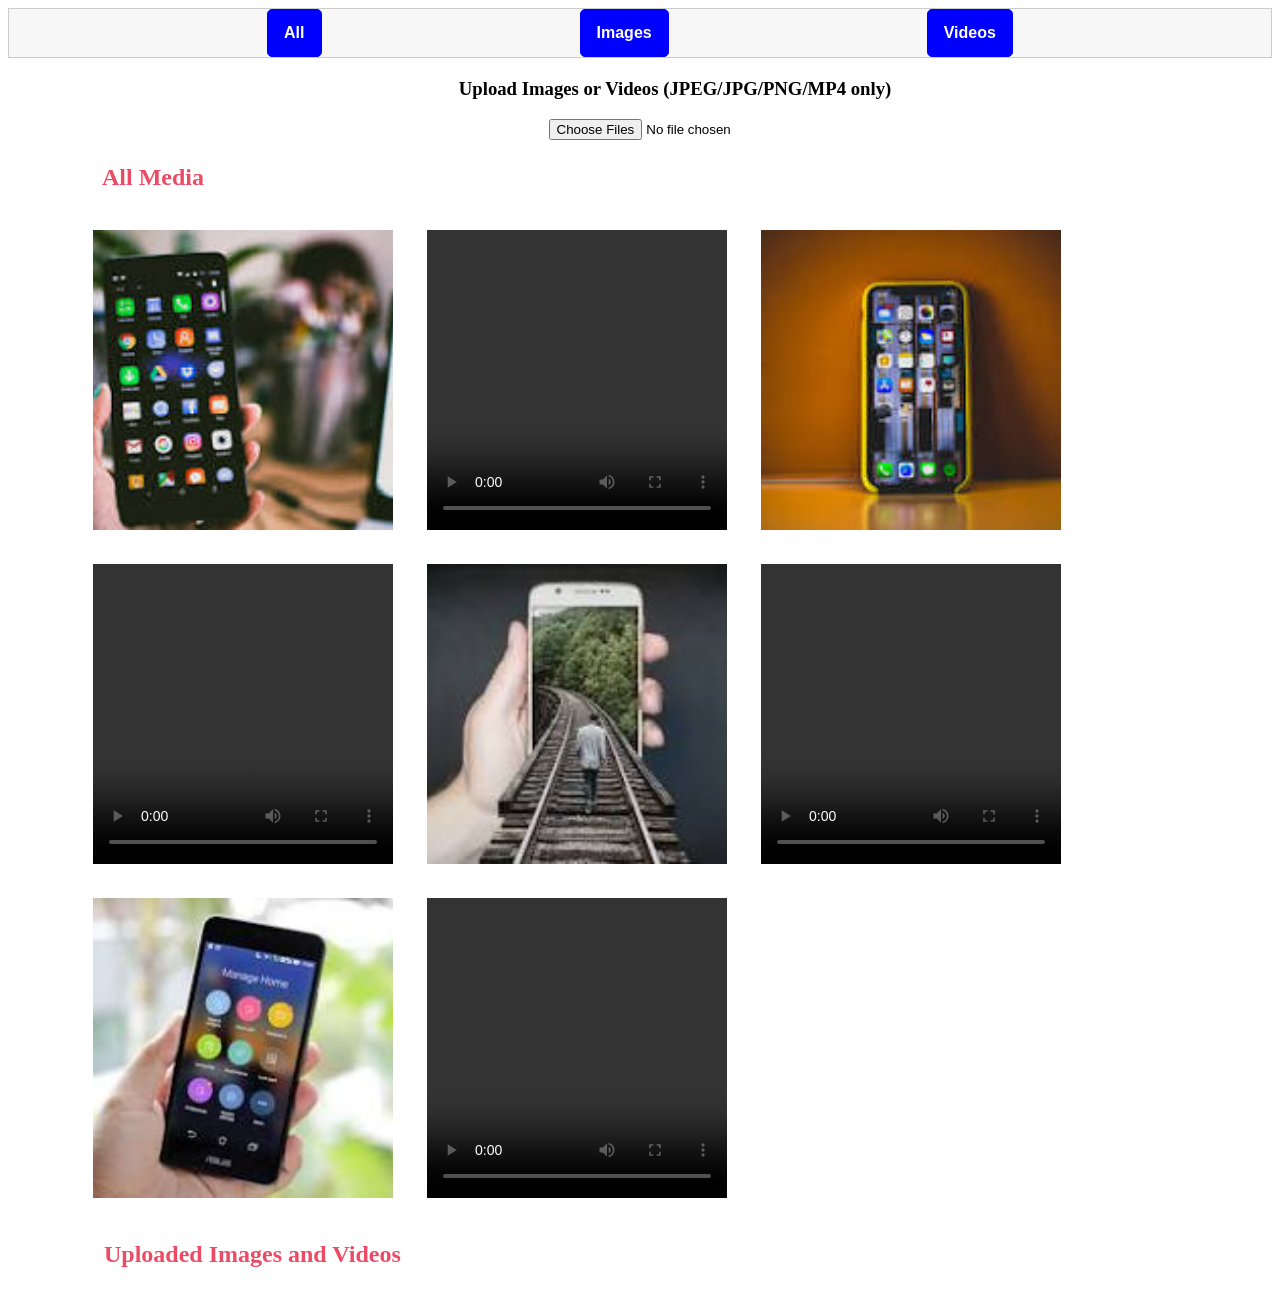
<file: mainproject/index.html>
<!DOCTYPE html>
<html lang="en">
<head>
    <meta charset="UTF-8">
    <meta name="viewport" content="width=device-width, initial-scale=1.0">
    <title>Document</title>
    <link rel="stylesheet" href="index.css">
</head>
<body>
      <div class="tab">
        <button class="tablinks" onclick="openGallery(event, 'All')">All</button>
        <button class="tablinks" onclick="openGallery(event, 'Images')">Images</button>
        <button class="tablinks" onclick="openGallery(event, 'Videos')">Videos</button>
      </div>

      

       
      <div id="All" class="gallery active">
        <div class="upload-section">
          <h3>Upload Images or Videos (JPEG/JPG/PNG/MP4 only)</h3>
          <input type="file" id="fileInput" multiple accept="image/jpeg, image/jpg, image/png, video/mp4" onchange="handleFiles(this.files)">
        </div>
        <h3 id="sideheading">All Media</h3>
        <div id="media-list">
          <img  src="mobile1.jpeg" alt="Placeholder Image" width="300px" height="300px">

          <video  controls width="300px" height="300px">
            <source src="vedio1.mp4" type="video/mp4">
            Your browser does not support the video tag.
          </video> 
          <img  src="mobile2.jpeg" alt="Placeholder Image" width="300px" height="300px">

          <video  controls width="300px" height="300px">
            <source src="vedio4.mp4" type="video/mp4">
            Your browser does not support the video tag.
          </video> 

          <img src="mobile4.jpeg" alt="Placeholder Image" width="300px" height="300px">

          <video  controls width="300px" height="300px">
            <source src="vedio5.mp4" type="video/mp4">
            Your browser does not support the video tag.
          </video> 

          <img  src="images.jpeg" alt="Placeholder Image" width="300px" height="300px">
          
          <video  controls width="300px" height="300px">
            <source src="vedio.mp4" type="video/mp4">
            Your browser does not support the video tag.
          </video> 
          
        </div>
      </div>
      
      <div id="Images" class="gallery">
        <h3 id="sideheading">Image Gallery</h3>
        <div class="image-list">
          <img src="mobile1.jpeg" alt="Placeholder Image" width="300px" height="300px">
          <img src="mobile2.jpeg" alt="Placeholder Image" width="300px" height="300px">
          <img src="mobile4.jpeg" alt="Placeholder Image" width="300px" height="300px">
          <img src="images.jpeg" alt="Placeholder Image" width="300px" height="300px">
        </div>
      </div>
      
      <div id="Videos" class="gallery">
        <h3 id="sideheading">Video Gallery</h3>
        <div class="video-list">
          <video controls width="300px" height="300px">
              <source src="vedio.mp4" type="video/mp4">
              Your browser does not support the video tag.
          </video>
          <video  controls width="300px" height="300px">
            <source src="vedio1.mp4" type="video/mp4">
            Your browser does not support the video tag.
          </video>
          <video controls width="300px" height="300px">
            <source  src="vedio4.mp4" type="video/mp4">
            Your browser does not support the video tag.
          </video>
          <video  controls width="300px" height="300px">
            <source  src="vedio5.mp4" type="video/mp4">
            Your browser does not support the video tag.
          </video>
        </div>
      </div>

      <div id="uploaded-container">
        <h3 id="uploadHeading">Uploaded Images and Videos</h3>
        <div id="uploaded-media-list"></div>
      </div>
    <script src="index.js"></script>  
</body>
</html>
</file>
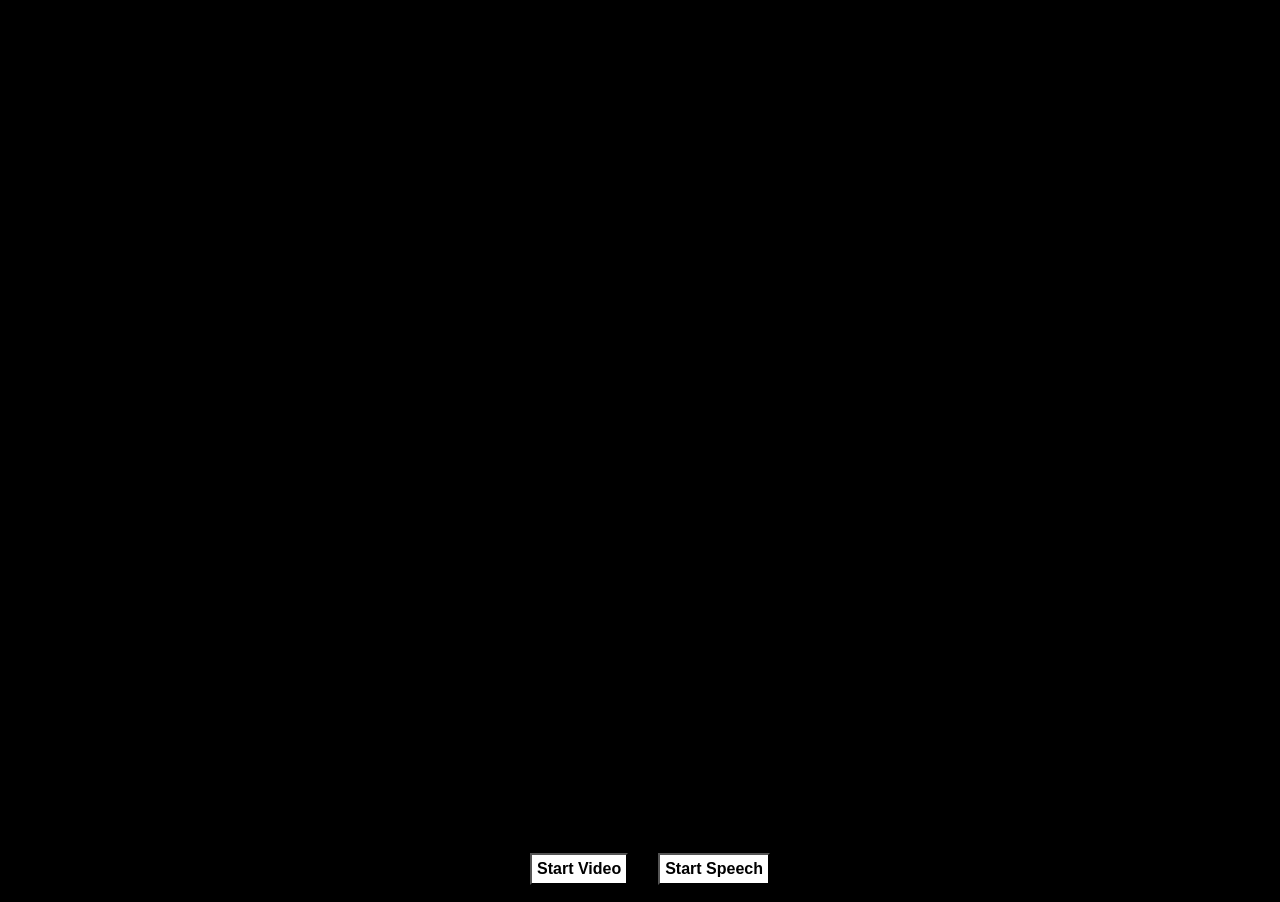
<file: vedio/index.html>
<!DOCTYPE html>
<html lang="en">
<head>
    <meta charset="UTF-8">
    <meta name="viewport" content="width=device-width, initial-scale=1.0">
    <title>Webcam & Speech Recognition</title>
    <link rel="stylesheet" href="index.css">
</head>
<body>
    <div class="container">
        <div class="content">
            <div class="video-control">
                <button id="videoButton" onclick="toggleVideo()">Start Video</button>
                <video id="videoElement" autoplay ></video>
            </div>
            <div class="audio-control">
                <button id="audioButton" onclick="toggleSpeech()">Start Speech</button>
                <textarea id="speechOutput" rows="7" cols="30" readonly style="display: none;"></textarea>
            </div>
        </div>
    </div>

    <script src="index1.js"></script>
</body>
</html>
</file>
<file: mainproject/index.css>
/* Styles for the tabbed interface */
  .tab {
    overflow: hidden;
    border: 1px solid #ccc;
    background-color: #f1f1f188;
    display: flex;
    justify-content: space-evenly;
    animation: tablist 1s;
  }
  @keyframes tablist {
    0%{
      transform: translatey(-50px)
    }
    100%{
      transform: translatey(50px);
    }
  }
 
  .tab button {
    background-color: blue;
    border: 1px solid blue;
    border-radius: 5px;
    outline: none;
    cursor: pointer;
    padding: 14px 16px;
    color: white;
    font-size: medium;
    font-weight: bold;
  }
  .tab button:hover {
    background-color: #ccc;
    font-size: 15px;
    font-weight: bold;
  } 
  .tab button.active {
    background-color: pink;
    color: black;
    font-size: 15px;
    font-weight: bold;
  }


  @media only screen and (max-width: 767px) {
    
    .tab {
      flex-direction: column; 
      align-items: center; 
    }
  
    .tab button {
      width: 80%; 
      margin-bottom: 5px; 
      margin-top: 5px;
      font-size: 14px; 
      padding: 10px 0; 
    }
  }


  @media only screen and (max-width: 320px) {
   
    .tab {
      flex-direction: column; 
      align-items: center; 
    }
  
    .tab button {
      width: 80%;
      margin-top: 5px;
      margin-bottom: 5px; 
      font-size: 14px; 
      padding: 10px 0; 
    }
  }


  /* Styles for gallery container */
 
  #uploadHeading{
    margin-left: 1rem;
    font-size:x-large;
    font-weight: bold;
    color: rgb(236, 75, 102)
  }
  #sideheading{
    margin-left: 1.5rem;
    font-size:x-large;
    font-weight: bold;
    color: rgb(236, 75, 102)
    
  }
  .gallery {
    display: none;
    margin-left: 60px;
  }
  .gallery.active {
    display: block;
    
  }
   .gallery img{
    margin: 15px 15px 15px 15px;
    object-fit: cover;
  }
   .gallery video{
    margin: 15px 15px 15px 15px;
    object-fit: cover;
  }
  .gallery img:hover{
    transform: translateY(-10px);
    border: 1px solid black;
  }
  .gallery video:hover{
    transform: translateY(-10px);
    border: 1px solid black;
  }
  #All{
    margin-left: 70px;
  }
  /* Styles for file upload section */
  .upload-section {
    margin-top: 20px;
    text-align: center;
  }
  /* Styles for media items */
  .media-item {
    display: inline-block;
    margin-right: 32px;
    margin-bottom: 10px;
    width: 300px;
    height: 300px;
  }
  .media-item img,
  .media-item video {
    width: 300px;
    height: 300px;
    object-fit: cover;
  }
  #uploaded-container{
    margin-left: 80px;
  }


  @media only screen and (min-width: 320px) and (max-width: 374px) {
    #sideheading, #uploadHeading {
      margin-left: 1rem;
      font-size: smaller; 
      font-weight: bold;
      color: rgb(236, 75, 102);
    }
    .gallery {
      display: none;
      margin-left: 0px; 
    }
    .gallery.active {
      display: block;
    }
    .gallery img {
      margin: 10px; 
      object-fit: cover;
    }
    .gallery video {
      margin: 10px; 
      object-fit: cover;
    }
    #All {
      margin-left: 0px; 
    }
    /* Styles for file upload section */
    .upload-section {
      margin-top: 20px;
      text-align: center;
    }
    /* Styles for media items */
    .media-item {
      display: inline-block;
      width: 300px; 
      height: 300px;
      overflow: hidden;
    }
    .media-item img,
    .media-item video {
      width: 300px;
      height: 300px;
      object-fit: cover;
    }
    #uploaded-container{
      margin-left: 5px;
    }
    .upload-section  input{
      margin-left: 60px;
    }
  }


  @media only screen and (min-width: 375px) and (max-width: 424px) {
    #sideheading, #uploadHeading {
      margin-left: 1rem;
      font-size: medium; 
      font-weight: bold;
      color: rgb(236, 75, 102);
    }
    .gallery {
      display: none;
      margin-left: 20px; 
    }
    .gallery.active {
      display: block;
    }
    .gallery img {
      margin: 10px; 
      object-fit: cover;
    }
    .gallery video {
      margin: 10px; 
      object-fit: cover;
    }
    
    #All {
      margin-left: 25px; 
    }
    /* Styles for file upload section */
    .upload-section {
      margin-top: 20px;
      text-align: center;
    }
    /* Styles for media items */
    .media-item {
      display: inline-block;
      width: 300px; 
      height: 300px;
    }
    .media-item img,
    .media-item video {
      width: 300px;
      height: 300px;
      object-fit: cover;
    }
    #uploaded-container{
      margin-left: 30px;
    }
    .upload-section  input{
      margin-left: 40px;
    }
  }


  @media only screen and (min-width: 425px) and (max-width: 767px) {
    #sideheading, #uploadHeading {
      margin-left: 1.5rem;
      font-size: large; 
      font-weight: bold;
      color: rgb(236, 75, 102);
    }
    .gallery {
      display: none;
      margin-left: 30px; 
    }
    .gallery.active {
      display: block;
    }
    .gallery img {
      margin: 15px; 
      object-fit: cover;
    }
    .gallery video {
      margin: 15px; 
      object-fit: cover;
    }
    
    #All {
      margin-left: 35px; 
    }
    /* Styles for file upload section */
    .upload-section {
      margin-top: 20px;
      text-align: center;
    }
    /* Styles for media items */
    .media-item {
      display: inline-block;
      width: 300px; 
      height: 300px;
    }
    .media-item img,
    .media-item video {
      width: 100%;
      height: 100%;
      object-fit: cover;
    }
    #uploaded-container{
      margin-left: 50px;
    }
    .upload-section  input{
      margin-left: 30px;
    }
  }

  @media only screen and (min-width: 768px) and (max-width: 1024px) {
    #sideheading, #uploadHeading {
      margin-left: 1rem;
      font-size: larger; 
      font-weight: bold;
      color: rgb(236, 75, 102);
    }
    .gallery {
      display: none;
      margin-left: 10px;
    }
    
    .gallery img:hover{
      transform: translateY(-10px);
      border: 1px solid black;
    }
    .gallery video:hover{
      transform: translateY(-10px);
      border: 1px solid black;
    } 
    #All {
      margin-left: 10px;
    }
    /* Styles for file upload section */
    .upload-section {
      margin-top: 20px;
      text-align: center;
    }
    /* Styles for media items */
    .media-item {
      display: inline-block;
      width: 300px;
      height: 300px;
      object-fit: cover;
    }
    .media-item img,
    .media-item video {
      width: 300px;
      height: 300px;
      object-fit: cover;
    }
    #uploaded-container{
      margin-left: 10px;
    }
  }
</file>
<file: vedio/index.css>
body {
    background-color: black;
    margin: 0;
    padding: 0;
    overflow: hidden; 
}

.container {
    position: relative;
    display: flex;
    flex-direction: column;
    align-items: center;
    justify-content: center;
    height: 100vh;
}

.content {
    display: flex;
    flex-direction: row;
    justify-content: space-evenly;
    align-items: center;
    position: relative;
}

#videoButton, #audioButton{
    padding: 5px;
    margin-bottom: 5px;
    background-color: white;
    color: black;
    font-size: medium;
    font-weight: bold;
}

#videoElement {
    width: 100vw; 
    height: 100vh; 
    object-fit: cover; 
}

.fixed-bottom {
    position: fixed;
    bottom: 0;
    left: 0;
    width: 100%;
    background-color: rgba(0, 0, 0, 0.5);
    display: flex;
    justify-content: center; 
    align-items: center; 
    gap: 30px;
    padding: 10px 10px; 
    z-index: 2;
}

#speechOutput {
    position: absolute;
    bottom: 60px; 
    right: 0%;
    /* transform: translateX(-50%); */
    display: none; 
}
</file>
